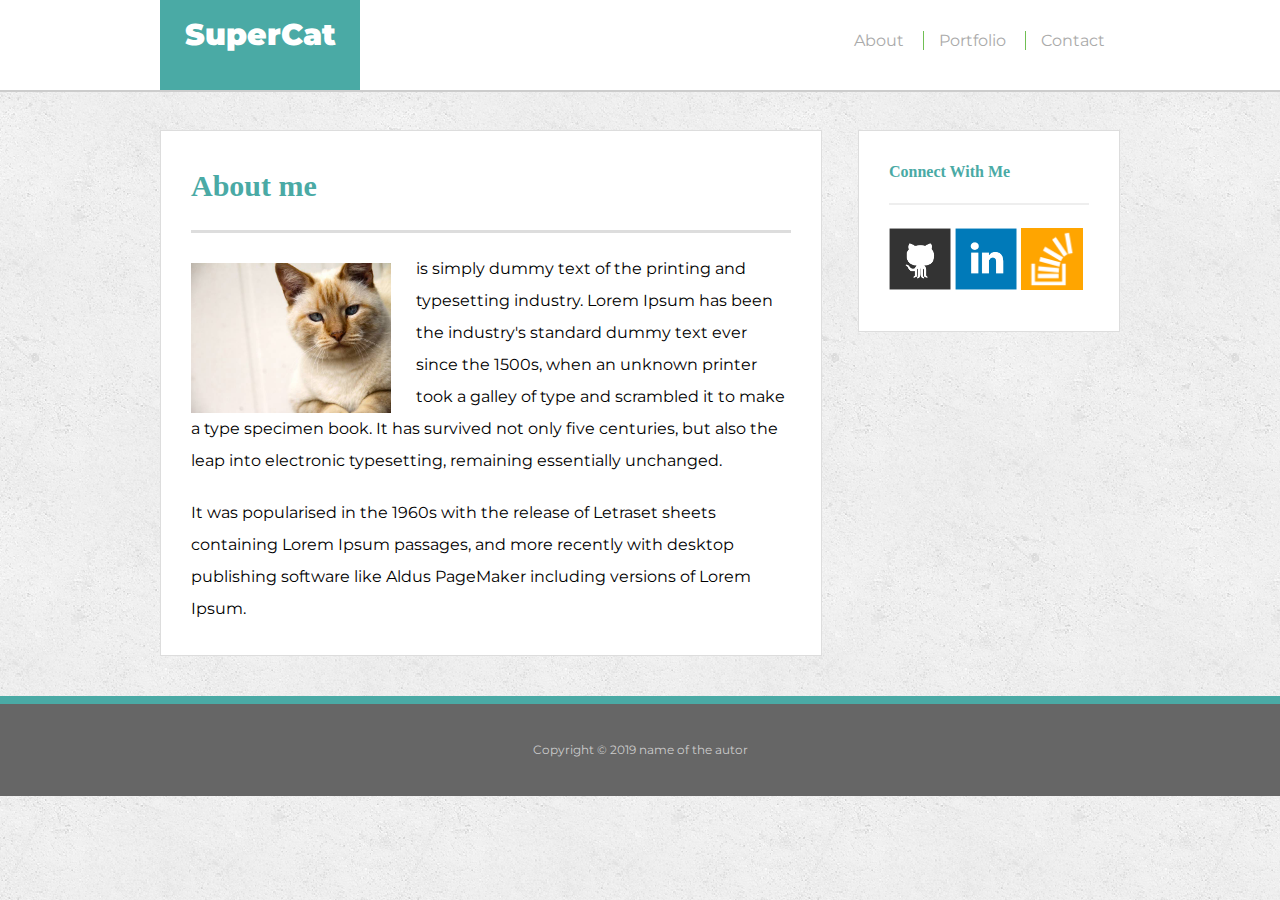
<file: index.html>
<!DOCTYPE html >
<html lang="en-us">
<head>
	<meta name="description" content="Basic Portfolio assigment - First front end website made with css, html - and resposive.">
	<meta charset="utf-8">
	<title>Basic-PortFolio</title>
	<link rel="stylesheet" type="text/css" href="assets/css/reset.css">
	<link rel="stylesheet" type="text/css" href="assets/css/style.css">
	<!-- font -->
	<link href="https://fonts.googleapis.com/css?family=Montserrat:400,600i" rel="stylesheet">
</head>
<body>

	<header id="masterhead">	
		<div class="container">
			<a href="index.html" id="logo">SuperCat</a>
			<nav>
				<a href="index.html">About</a>
				<a href="portfolio.html">Portfolio</a>
				<a href="contact.html">Contact</a>
			</nav>
			<!-- come back here to create a form for search -->
			<!-- <form action="index.html" method="GET" id="search-form" >
				<input type="text" name="search" id="search-input">
			</form> -->
		</div>
		
	</header>

	<div class="container" id="main-container">
		<section class="main-section">
			<h1>About me</h1>
			<img src="assets/images/cat.jpg" class="auth-image" alt="catImage" />
			<p> is simply dummy text of the printing and typesetting industry. Lorem Ipsum has been the industry's standard dummy text ever since the 1500s, when an unknown printer took a galley of type and scrambled it to make a type specimen book. It has survived not only five centuries, but also the leap into electronic typesetting, remaining essentially unchanged.</p>
			<p>It was popularised in the 1960s with the release of Letraset sheets containing Lorem Ipsum passages, and more recently with desktop publishing software like Aldus PageMaker including versions of Lorem Ipsum.</p>
			
		</section>

		<section class="sidebar">
			<div id="Connect">
			<h2>Connect With Me</h2>
			<a href=""><img src="assets/images/github-128.png" class="social" alt="GitHub-image"></a>
			<a href=""><img src="assets/images/linkedin-128.png" class="social" alt="Linkdin"></a>
			<a href=""><img src="assets/images/stackoverflow-128.png" class="social" alt="stackoverflow"></a>
			</div>
			
		</section>
	</div>
	<footer>
		<div class="container" id="footershuu">
			Copyright &copy; 2019  name of the autor
			
		</div>
		
	</footer>




</body>
</html>
</file>
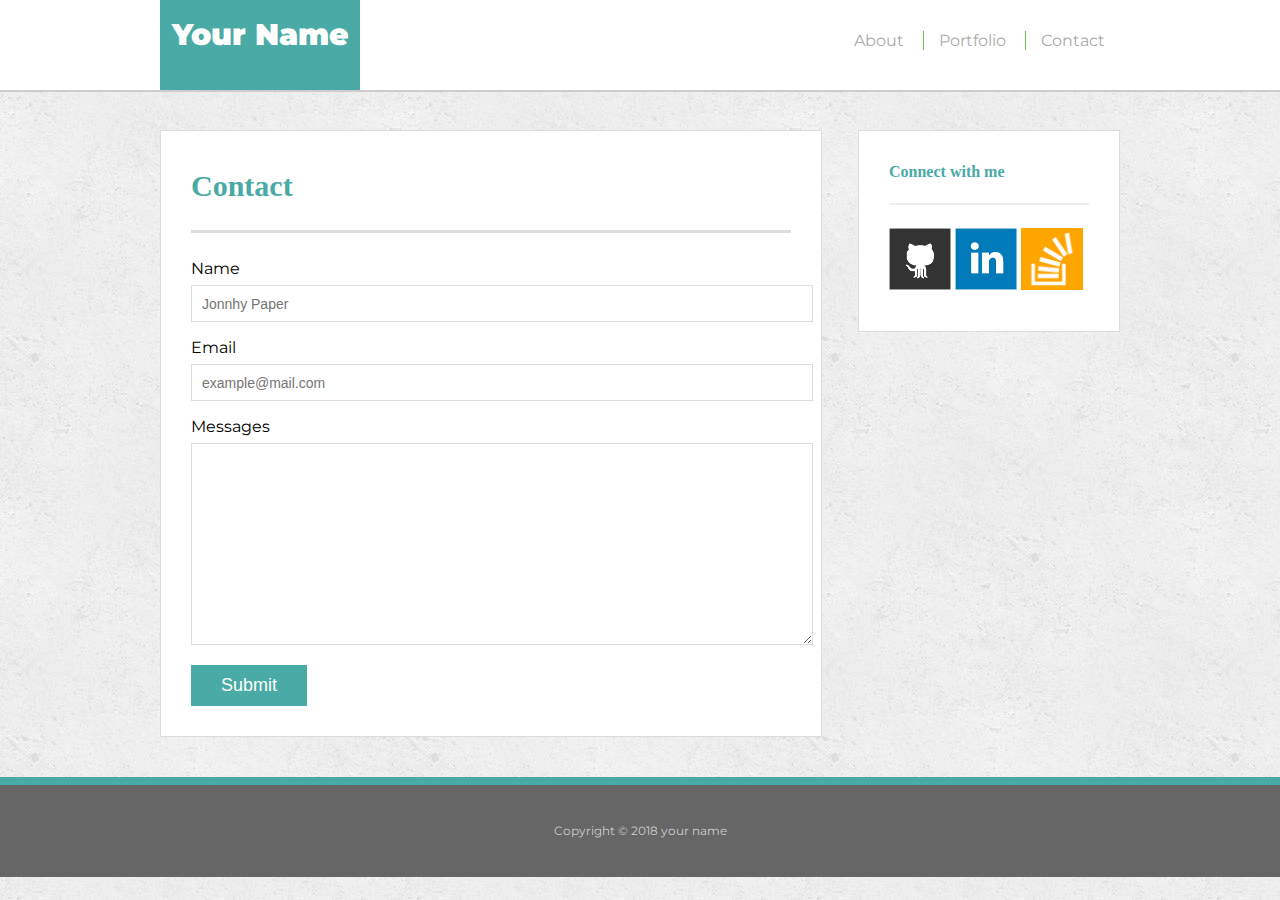
<file: contact.html>
<!DOCTYPE html>
<html>
<head>
	<meta name="description" content="Basic Portfolio assigment - First front end website made with css, html - and resposive.">
	<meta charset="utf-8">
	<title>Basic-PortFolio</title>
	<link rel="stylesheet" type="text/css" href="assets/css/reset.css">
	<link rel="stylesheet" type="text/css" href="assets/css/style.css">
	<!-- font -->
	<link href="https://fonts.googleapis.com/css?family=Montserrat:400,600i" rel="stylesheet">
</head>
<body>
<header id="masterhead">
	<div class=" container">
		<a href="index.html" id="logo">Your Name</a>
		<nav>
			<a href="index.html">About</a>
			<a href="portfolio.html">Portfolio</a>
			<a href="contact.html">Contact</a>
		</nav>
	</div>	
</header>

<!-- div main container -->
<div class="container" id="main-container">
	<section class="main-section">
		<h1>Contact</h1>

		<form id="contact-form">
			<ul>
				<li>
					<label for="name">Name</label>
					<input type="text" name="name" id="name" placeholder="Jonnhy Paper" required="required">
				</li>
				<li>
					<label for="email">Email</label>
					<input type="email" name="email" id="email" placeholder="example@mail.com" required="required">
				</li>
				<li>
					<label for="messages">Messages</label>
					<textarea id="message" name="message" required="required">
						
					</textarea>
				</li>
			</ul>
			<input type="submit">
			
		</form>

	</section>

	<section class="sidebar">
		<div id="connect">
			<h2>Connect with me</h2>
			<a href="#"><img src="assets/images/github-128.png" class="social" alt="GitHub" /></a>
        <a href="#"><img src="assets/images/linkedin-128.png" class="social" alt="LinkedIn" /></a>
        <a href="#"><img src="assets/images/stackoverflow-128.png" class="social" alt="Stack Overflow" /></a>

		</div>
		
	</section>

	
	
</div>
<footer>
		<div class="container">
			Copyright &copy; 2018 your name
		</div>
	</footer>

</body>
</html>
</file>
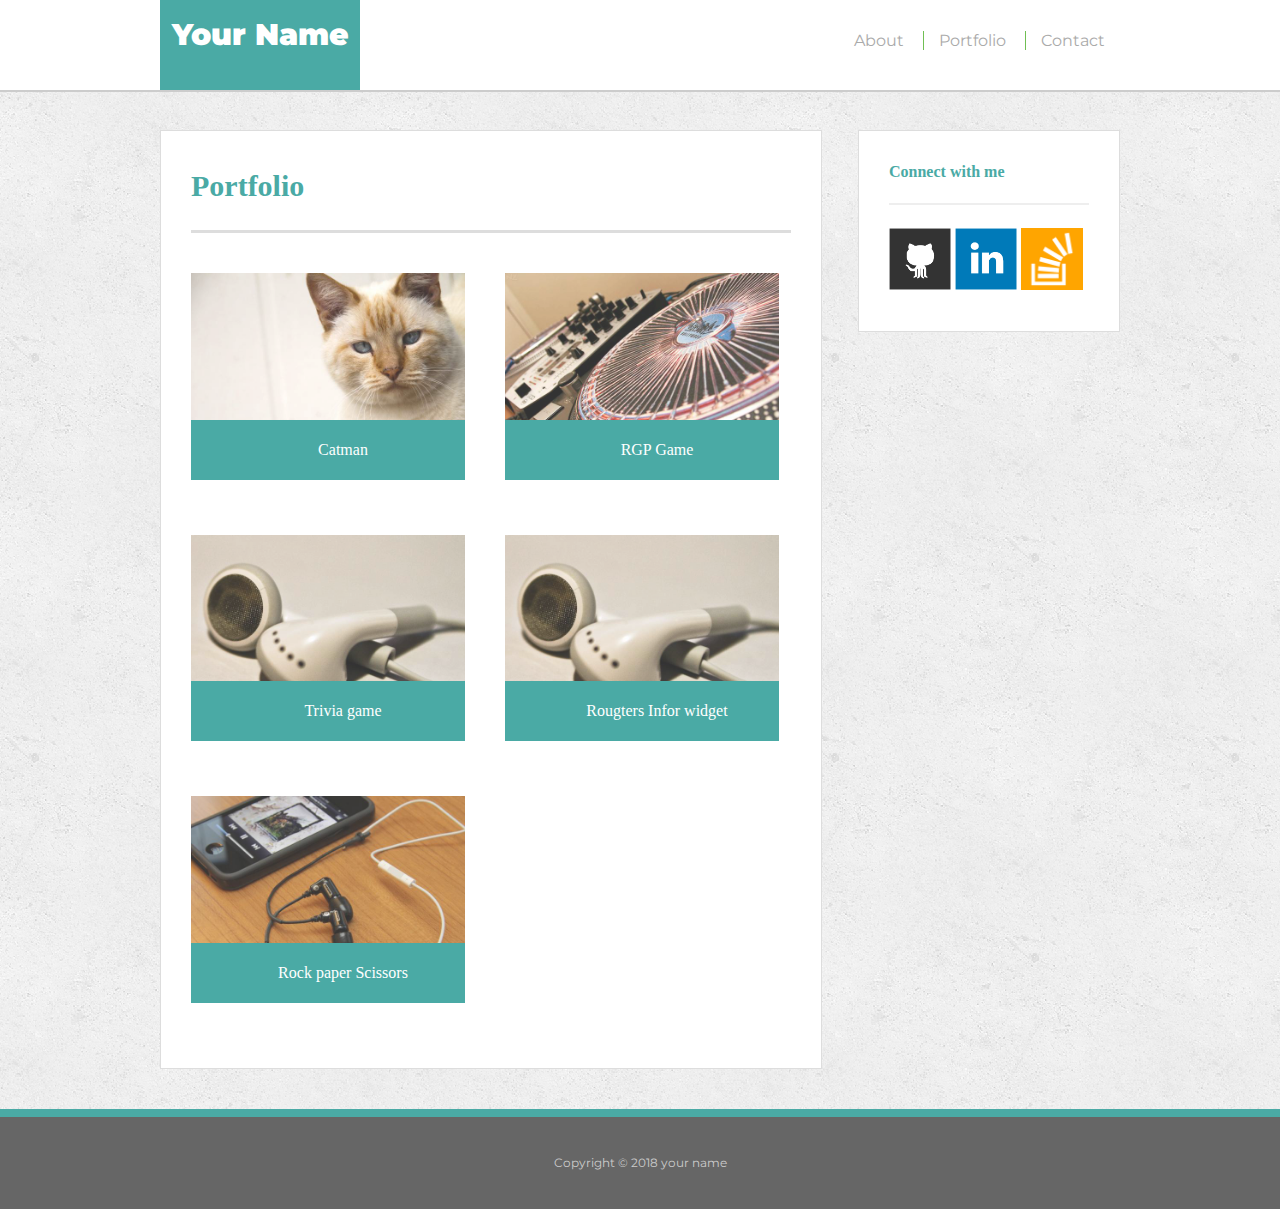
<file: portfolio.html>
<!DOCTYPE html>
<html>
<head>
	<title>Portfolio-page</title>
	<meta name="description" content="Basic Portfolio assigment - First front end website made with css, html - and resposive.">
	<meta charset="utf-8">
	<title>Basic-PortFolio</title>
	<link rel="stylesheet" type="text/css" href="assets/css/reset.css">
	<link rel="stylesheet" type="text/css" href="assets/css/style.css">
	<!-- font -->
	<link href="https://fonts.googleapis.com/css?family=Montserrat:400,600i" rel="stylesheet">
</head>
<body>
	<header id="masterhead">
		<div class="container">
		<a href="index.html" id="logo">Your Name</a>
			<nav>
			<a href="index.html">About</a>
			<a href="portfolio.html">Portfolio</a>
			<a href="contact.html">Contact</a>
		</nav>
			</nav>
		</div>

	</header>
	<div class="container" id="main-container">
		<section class="main-section">
			<h1>Portfolio</h1>
			<div class="work">
				<img src="assets/images/technics-q-c-640-480-1.jpg" alt="catMan">
				<h3>Catman</h3>
			</div>
			<div class="work">
				<img src="assets/images/technics-q-c-640-480-2.jpg" alt="catMan">
				<h3>RGP Game</h3>
			</div>
			<div class="work">
				<img src="assets/images/technics-q-c-640-480-5.jpg" alt="catMan">
				<h3>Trivia game</h3>
			</div>
			<div class="work">
				<img src="assets/images/technics-q-c-640-480-5.jpg" alt="catMan">
				<h3>Rougters Infor widget</h3>
			</div>
			<div class="work">
				<img src="assets/images/technics-q-c-640-480-7.jpg" alt="catMan">
				<h3>Rock paper Scissors</h3>
			</div>
			<!-- <div class="work">
				<img src="assets/images/technics-q-c-640-480-9.jpg" alt="catMan">
				<h3>Catman</h3>
			</div>
 -->			
		</section>	
		<section class="sidebar">
		<div id="connect">
			<h2>Connect with me</h2>
			<a href="#"><img src="assets/images/github-128.png" class="social" alt="GitHub" /></a>
        <a href="#"><img src="assets/images/linkedin-128.png" class="social" alt="LinkedIn" /></a>
        <a href="#"><img src="assets/images/stackoverflow-128.png" class="social" alt="Stack Overflow" /></a>

		</div>
		
	</section>

	
	
</div>
<footer>
		<div class="container">
			Copyright &copy; 2018 your name
		</div>
	</footer>	
	</div>

</body>
</html>
</file>
<file: assets/css/style.css>
body{
	font-family: 'Montserrat', sans-serif;
	font-size:;
	color: ;
	background: url(../images/concrete_seamless.png); 
	line-height: 32px;
	

}

/* general */
.container{
	width: 100%;
	max-width: 960px;
	margin: 0 auto;
	clear: both;
}
h1,
h2,
h3,
p{
	margin-bottom: 20px;

}

p:last-child{
	margin-bottom: 0;
}
h1,
h2,
h3{
	font-family: Georgia, Times, 'Times New Roman', serif;
	font-weight: 700;
	color: #4aaaa5;
}
h1 {
	padding-bottom: 20px;
	font-size: 30px;
	line-height: 49px;
	border-bottom: 3px solid #ddd;
}

#masterhead{
	position: fixed;
	z-index: 99;
	overflow: auto;
	width: 100%;
	margin: 0 0 30px;
	background:#fff;
	color: #fff;
	border-bottom: 2px solid #ccc;

}
#logo{
	float: left;
	background-color:#4aaaa5;
	font-family: font-family: 'Georgia', Times, Times New Roman, serif;
	line-height: 70px;
	width: 200px;
	height:90px;
	text-align: center;
	text-decoration: none;
	color: #fff;
	font-size: 30px;
	font-weight: 900;
}

nav {
	float: right;
	padding-top: 25px;

}
nav a {
	display: inline-block;
	color: #aaaaaa;
	text-shadow:;
	text-decoration: none;
	border-left: 1px solid #70bf53;
	padding-left: 15px;
	padding-right: 15px;
	line-height:  normal;

}
a:first-child{
	border-left: none;
}

footer{
	padding: 30px 0;
	clear: both;
	border-top: 8px solid #4aaaa5  ;
	color: #ccc;
	background-color: #666;
	text-align: center;
	font-size: 12px;
	line-height:;

}

.sidebar{
	float: right;
	width: 100%;
	max-width: 200px;
	padding: 30px;
	margin-bottom: 20px;
	background: #fff;
	border: 1px solid #ddd;
	
}
h3, .sidebar h2{
	padding-bottom: 20px; 
	margin-bottom: 15px;
	line-height: 22px;
	border-bottom: 2px solid #eee;
}
.social{
	width: 62px;
	height: 62px;
	margin-top: 8px;
	margin-right: 5px;
}
.social:last-child{
	margin-right: 0; 
}
#main-container{
	padding-top: 130px;
}
.main-section{
	float: left;
	width: 100%;
	max-width: 600px;
	padding: 30px;
	margin: 0 0 40px;
	background-color: #fff;
	border: 1px solid #ddd;
}
.auth-image{
	float: left;
	width: 200px;
	height: auto;
	margin-top: 10px;
	margin-right: 25px;
}
 /*contact-page*/
 #contact-form ul{
 	margin-bottom: 20px;
 }
 #contact-form li{
 	margin-bottom: 10px;
 }
 label,
 input[type=text],
 input[type=email],
 textarea{
 	display: block;
 	width: 100%;

 }
input[type=text],
 input[type=email],
 textarea{
 	height: 35px;
 	padding: 0 10px;
 	font-size: 14px;
 	border: 1px solid #ddd;
 }
textarea{
	height: 200px;
}
input[type=submit]{
	padding: 10px 30px;
	font-size: 18px;
	color: #fff;
	cursor: pointer;
	background: #4aaaa5;
	border: 0 none;
}

/*portfolio page*/
.work{
	position: relative;
	float: left;
	width: 274px;
	margin: 20px 0 25px;
	overflow: auto;

}

.work:nth-child(even){
	margin-right: 40px;
}
.work img{
	width: 100%;
	border: 0 none;
	opacity: 0.8;
}

.work h3{
	position: absolute;
	bottom: 10px;
	width: 100%;
	padding: 15px;
	margin-bottom: 0;
	font-weight: 300;
	line-height: 30px;
	color: #fff;
	text-align: center;
	background: #4aaaa5;
	border-bottom: 0;
}
</file>
